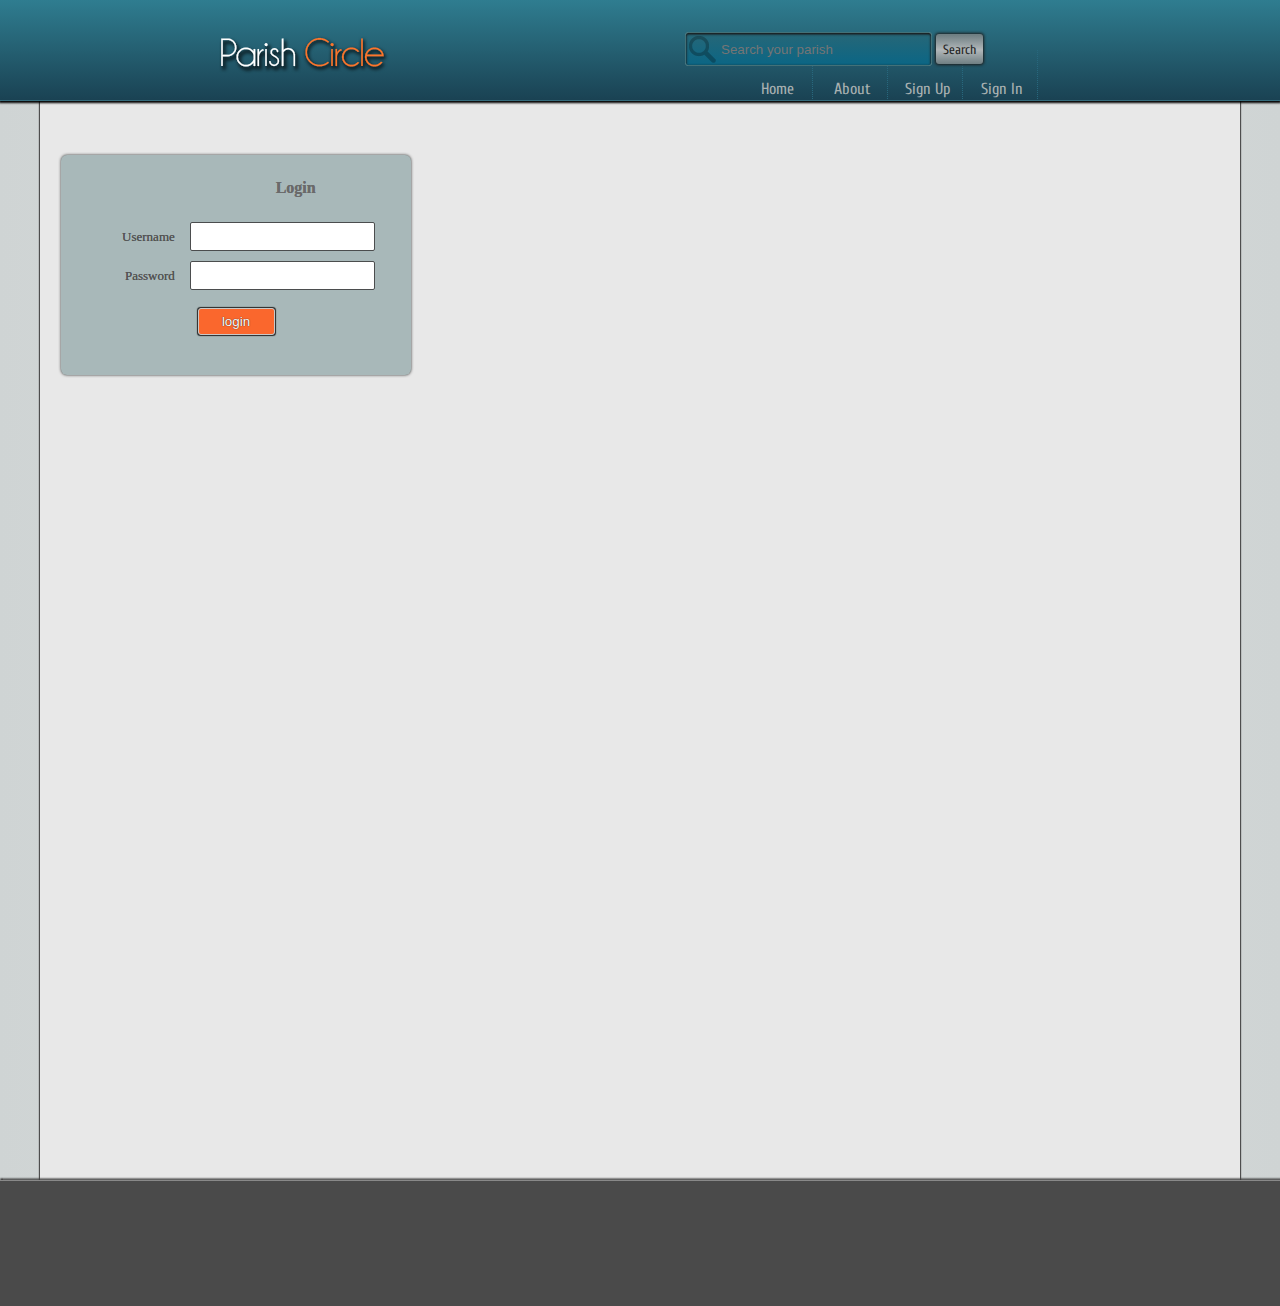
<file: index.html>
<!doctype html>
<html>
<head>
<meta charset="utf-8">
<title>Parish Circle</title>
<link href="style/main.css" rel="stylesheet" type="text/css">
<link href="https://fonts.googleapis.com/css?family=Yanone+Kaffeesatz|Cuprum|Raleway" rel="stylesheet" type="text/css">
</head>

<body>
<header class="header">
<div class="headerWarpper">
<div class="logoBox"><h2><img src="img/parishLogo.png" width="184" height="51" alt=""/></h2>
</div>
  <div class="searchBox">
  <form action="search.php" method="GET">
  <input type="text" name="search" class="search" placeholder="Search your parish">
  <input type="button" name="searchbtn" value="Search" class="searchbtn">
  </form>
  </div>
  <div class="navBox">
  	<a href="#" />Home</a>
    <a href="#" />About</a>
    <a href="#" />Sign Up</a>
    <a href="#" />Sign In</a>
  </div>
</div>
</header>

<div id="midBox">
<main id="main">
  <div id="loginBox">
  <form action="index.php" method="post">
  <table  id="loginTable">
  <tbody>
  <tr>
      <td>&nbsp;</td>
      <td><h3>Login</h3></td>
    </tr>
    <tr>
      <td>Username</td>
      <td><input type="text" name="username"></td>
    </tr>
    <tr>
      <td>Password</td>
      <td><input type="password" name="password"></td>
    </tr>
    
    <tr>
      <td>&nbsp;</td>
      <td></td>
    </tr>
  </tbody>
</table>
<input type="submit" name="login" value="login" id="loginbtn">
  
  </form>
  </div>
</main>

<footer class="footer"></footer>
</div>
</body>
</html>
</file>
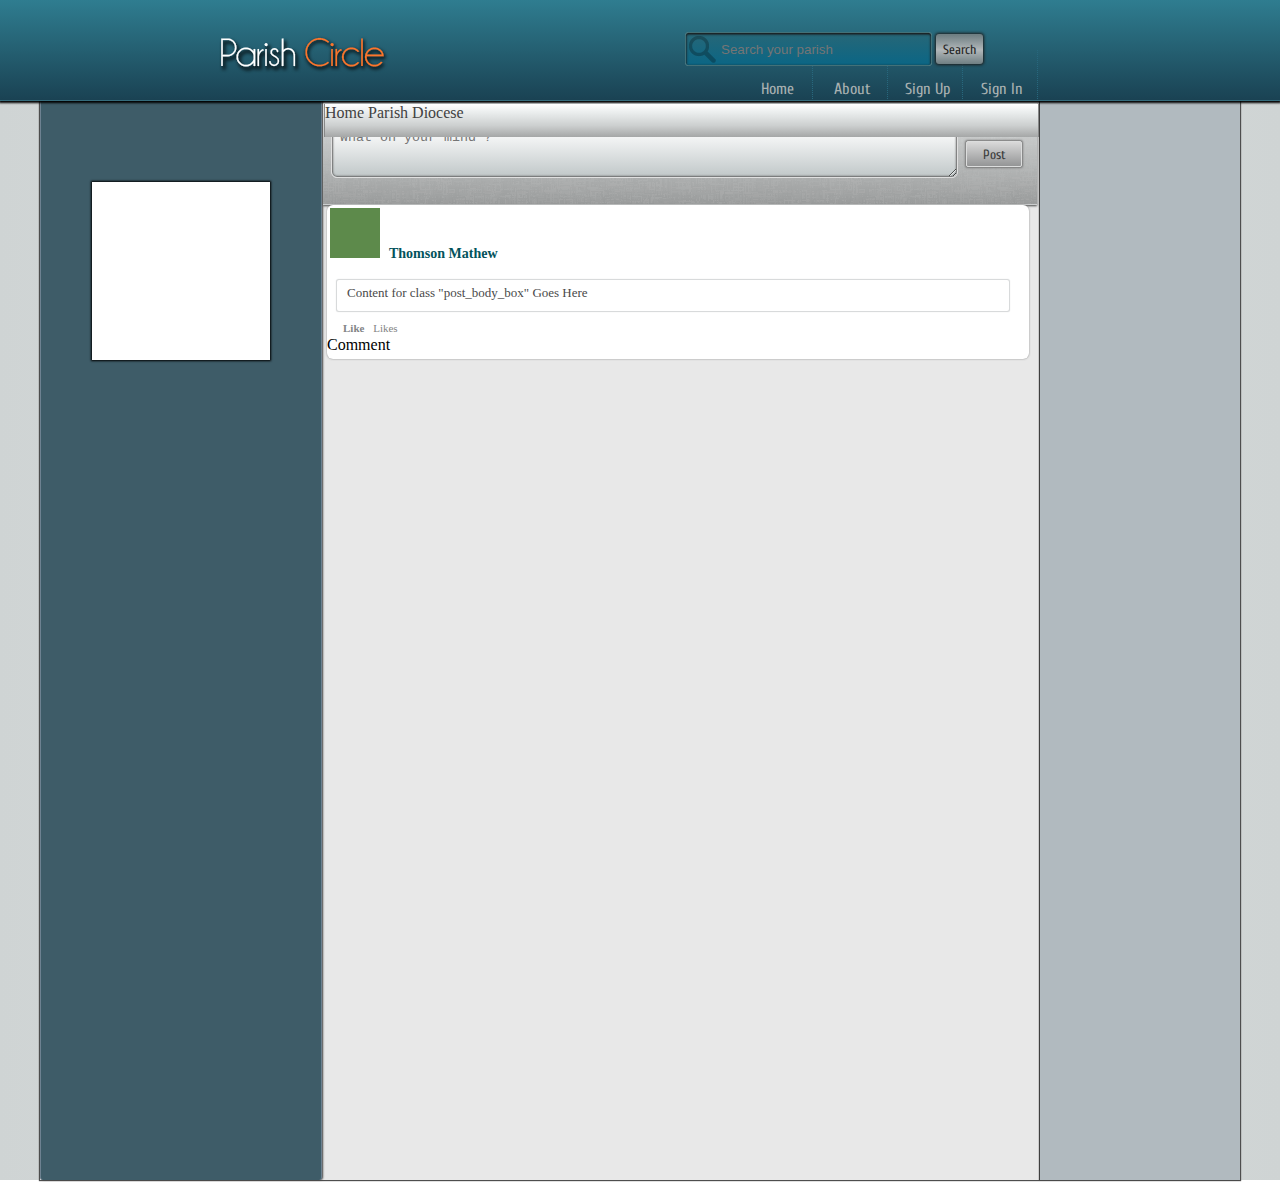
<file: profiletest.html>
<!doctype html>
<html>
<head>
<meta charset="utf-8">
<title>Untitled Document</title>
<link href="style/main.css" rel="stylesheet" type="text/css">
<link href="https://fonts.googleapis.com/css?family=Yanone+Kaffeesatz|Cuprum|Raleway" rel="stylesheet" type="text/css">
</head>

<body>
<header class="header">
<div class="headerWarpper">
<div class="logoBox"><h2><img src="img/parishLogo.png" width="184" height="51" alt=""/></h2>
</div>
  <div class="searchBox">
  <form action="search.php" method="GET">
  <input type="text" name="search" class="search" placeholder="Search your parish">
  <input type="button" name="searchbtn" value="Search" class="searchbtn">
  </form>
  </div>
  <div class="navBox">
  	<a href="#" />Home</a>
    <a href="#" />About</a>
    <a href="#" />Sign Up</a>
    <a href="#" />Sign In</a>
  </div>
</div>
</header>
<div id="midBox">
<main id="main">
<div id="menubarbox"></div>
<div id="upload_wondow">
  <div class="upload_box">
    <div class="upload_header">Upload Profile Photo</div>
    	<div class="profpic_upload_box">
        	<form action="upload.php" id="cropimage" method="post" enctype="multipart/form-data">
			Upload your image <input type="file" name="photoimg" id="photoimg" />
			<input type="hidden" name="image_name" id="image_name" value="<?php echo($actual_image_name)?>" />
			<input type="submit" name="profpic_up" value="Submit" /> 
			</form>
        </div>
  </div>
</div>
  <div class="leftaside">
    <div id="profilepicbox">
      <div class="profpic_header"></div>
      <div class="profimg_box">
        
      </div>
    </div>
  </div>
  <div id="prof_contentbox">
  	<div id="prof_toolbar">
    	<div class="prof_nav_box">
        	<a href="#" />Home</a>
            <a href="#" />Parish</a>
            <a href="#" />Diocese</a>
        </div>
    	
    </div>
    <div id="post_out_box">
      <div class="mypost_box">
      <form method="post">
      <textarea rows="3" cols="75" name="self_post_text" class="selfpost" placeholder="What on your mind ?"></textarea>&nbsp;
      <input type="submit" name="self_post" class="selfpostbtn" value="Post">
      </form>
      </div>
    </div>
	<div id="post_in_box">
    
    	<div id='postwrapper_block'>
           
    	<div class="postbox">
        <div class="postbox_header">
          <div class="poster_img_box">
          </div>
          <div class="poster_details_box">Thomson Mathew</div>
        </div>
        <div class="post_body_box">Content for  class "post_body_box" Goes Here</div>
        <div class="likesbox">
        <form>
        <input type="submit" value="Like" class="likesbtn">
        <span id="">Likes</span>
        </form>
        </div>
        <div id='commentbtn_box'>Comment</div>
      </div>
      
      <div class='commentbase_block'>      
      <div class='commentpost_block'>
      <form>
      <textarea name='commentbody' class='comment_body'></textarea>
      <input type='submit' name='postcomment' value='comment'class='comentpost_btn'>
      </form>
      </div>
      
      <div class='comments_block'>Content for  class "comments_block" Goes Here</div>
      </div>
      
      </div>
      
      
            
	
    </div>
  </div>
  <div id="right_aside">right aside box</div>
</main>
</div>

</body>
</html>
</file>
<file: style/main.css>
@charset "utf-8";

body {
	margin-top: 0px;
	margin-right: 0px;
	margin-bottom: 0px;
	margin-left: 0px;
}

a {
	color: inherit;
	text-decoration: none;
}

.header {
	width: 100vw;
	height: 100px;
	background-image: -webkit-linear-gradient(270deg,rgba(47,125,144,1.00) 0%,rgba(26,66,83,1.00) 100%);
	background-image: -moz-linear-gradient(270deg,rgba(47,125,144,1.00) 0%,rgba(26,66,83,1.00) 100%);
	background-image: -o-linear-gradient(270deg,rgba(47,125,144,1.00) 0%,rgba(26,66,83,1.00) 100%);
	background-image: linear-gradient(180deg,rgba(47,125,144,1.00) 0%,rgba(26,66,83,1.00) 100%);
	-webkit-box-shadow: 0px 1px 2px 1px #000000;
	box-shadow: 0px 1px 2px 1px #000000;
	border-bottom: 0.5px solid #356C7C;
	position: absolute;
	display: block;
}
.headerWarpper {
	display: block;
	margin-left: auto;
	margin-right: auto;
	border-left: 1px none #17C1EC;
	min-width: 1000px;
	width: 70%;
	border-right-style: none;
	padding-left: 10%;
}

.logoBox {
	display: inline-block;
	width: 200px;
	text-align: center;
	font-family: Raleway;
	color: #EAEDED;
	font-size: 23px;
	text-shadow: 0px 0px 4px #000000;
}
#notification_box {
	position: absolute;
}
#parish_image {
	position: absolute;
	margin-left: 630px;
	margin-top: 41px;
	opacity: 0.8;
}


.searchBox {
	display: inline-block;
	width: 350px;
	position: absolute;
	margin-left: 281px;
	margin-top: 32px;
}
.search {
	background-image: url(../img/search_grey.png), -webkit-linear-gradient(270deg,rgba(39,103,119,1.00) 0%,rgba(11,102,133,1.00) 100%);
	background-image: url(../img/search_grey.png), -moz-linear-gradient(270deg,rgba(39,103,119,1.00) 0%,rgba(11,102,133,1.00) 100%);
	background-image: url(../img/search_grey.png), -o-linear-gradient(270deg,rgba(39,103,119,1.00) 0%,rgba(11,102,133,1.00) 100%);
	background-image: url(../img/search_grey.png), linear-gradient(180deg,rgba(39,103,119,1.00) 0%,rgba(11,102,133,1.00) 100%);
	-webkit-box-shadow: inset 0px 1px 2px 0.5px #19191A;
	padding-right: 10px;
	padding-left: 35px;
	border: 0.5px solid #437178;
	box-shadow: inset 0px 1px 2px 0.5px #19191A;
	transition: box-shadow 0.3s;
	background-repeat: no-repeat;
	border-radius: 3px;
	width: 200px;
	height: 30px;
}
.search:focus {
	background-image: url(../img/search_grey.png), -webkit-linear-gradient(270deg,rgba(226,229,229,1.00) 0%,rgba(123,126,127,1.00) 100%);
	background-image: url(../img/search_grey.png), -moz-linear-gradient(270deg,rgba(226,229,229,1.00) 0%,rgba(123,126,127,1.00) 100%);
	background-image: url(../img/search_grey.png), -o-linear-gradient(270deg,rgba(226,229,229,1.00) 0%,rgba(123,126,127,1.00) 100%);
	background-image: url(../img/search_grey.png), linear-gradient(180deg,rgba(226,229,229,1.00) 0%,rgba(123,126,127,1.00) 100%);
}


.search-placeholder {
	color: #1586AF;
	text-shadow: 0px 0px 2px #000000;

}
.searchbtn {
	width: 47px;
	height: 30px;
	border-radius: 3px;
	background-repeat: no-repeat;
	background-image: -webkit-linear-gradient(270deg,rgba(111,127,131,1.00) 3.63%,rgba(178,183,185,1.00) 52.85%,rgba(111,127,131,1.00) 100%);
	background-image: -moz-linear-gradient(270deg,rgba(111,127,131,1.00) 3.63%,rgba(178,183,185,1.00) 52.85%,rgba(111,127,131,1.00) 100%);
	background-image: -o-linear-gradient(270deg,rgba(111,127,131,1.00) 3.63%,rgba(178,183,185,1.00) 52.85%,rgba(111,127,131,1.00) 100%);
	background-image: linear-gradient(180deg,rgba(111,127,131,1.00) 3.63%,rgba(178,183,185,1.00) 52.85%,rgba(111,127,131,1.00) 100%);
	border-style: none;
	-webkit-box-shadow: 0px 0px 3px 1px #1E1E1E;
	box-shadow: 0px 0px 3px 1px #1E1E1E;
	font-family: Cuprum;
	color: #252626;
}
.searchbtn:active {
	background-image: -webkit-linear-gradient(270deg,rgba(178,183,185,1.00) 0%,rgba(127,143,147,1.00) 100%);
	background-image: -moz-linear-gradient(270deg,rgba(178,183,185,1.00) 0%,rgba(127,143,147,1.00) 100%);
	background-image: -o-linear-gradient(270deg,rgba(178,183,185,1.00) 0%,rgba(127,143,147,1.00) 100%);
	background-image: linear-gradient(180deg,rgba(178,183,185,1.00) 0%,rgba(127,143,147,1.00) 100%);
}



.navBox {
	display: inline-block;
	width: 380px;
	float: right;
	padding-top: 50px;
	margin-right: 82px;
}
.navBox a {
	color: #A9B1B1;
	width: 70px;
	height: 19px;
	display: inline-block;
	text-decoration: none;
	text-align: center;
	-webkit-box-shadow: 0px 0px;
	box-shadow: 0px 0px;
	font-family: Cuprum;
	border-style: none dotted none none;
	border-right-width: 1px;
	border-right-color: #28687E;
	padding-top: 30px;
}
.navBox a:hover {
	color: #FFFFFF;
}


#midBox {
	width: 100vw;
	height: 1100px;
	padding-top: 80px;
	background-image: -webkit-linear-gradient(0deg,rgba(207,212,212,1.00) 0%,rgba(221,223,224,1.00) 49.22%,rgba(207,212,212,1.00) 100%);
	background-image: -moz-linear-gradient(0deg,rgba(207,212,212,1.00) 0%,rgba(221,223,224,1.00) 49.22%,rgba(207,212,212,1.00) 100%);
	background-image: -o-linear-gradient(0deg,rgba(207,212,212,1.00) 0%,rgba(221,223,224,1.00) 49.22%,rgba(207,212,212,1.00) 100%);
	background-image: linear-gradient(90deg,rgba(207,212,212,1.00) 0%,rgba(221,223,224,1.00) 49.22%,rgba(207,212,212,1.00) 100%);
}
#main {
	min-width: 1200px;
	width: 60%;
	margin-left: auto;
	margin-right: auto;
	height: 1100px;
	border-style: none;
	-webkit-box-shadow: 0px 0px 1px 1px #4E4E4E;
	box-shadow: 0px 0px 1px 1px #4E4E4E;
	background-color: #E8E8E8;
}


.aboutbox {
	height: 58px;
	background-color: #ECECEC;
	-webkit-box-shadow: 0px 0px 1.5px 1px #8D8F8F;
	box-shadow: 0px 0px 1.5px 1px #8D8F8F;
	border-radius: 3px;
	text-align: center;
	margin-top: 4px;
}



.footer {
	width: 100vw;
	height: 125px;
	-webkit-box-shadow: 0px -2px 1.5px 0.5px rgba(63,63,63,1.00);
	box-shadow: 0px -2px 1.5px 0.5px rgba(63,63,63,1.00);
	background-color: #4A4A4A;
	position: absolute;
	border-top: 1px solid #898989;
}
.footermid {
	width: 60%;
	min-width: 1000px;
	height: 100px;
	margin-left: auto;
	margin-right: auto;
	display: block;
}

#aboutBox {
	height: 600px;
	width: 920px;
	padding-top: 52px;
	position: absolute;
	left: 0px;
	right: 0px;
	margin-left: auto;
	margin-right: auto;
	margin-top: 29px;
}
#aboutBox  p {
	font-family: Rokkitt;
	color: #464849;
	text-align: left;
	font-size: 15px;
}


#aboutBox h2 {
	color: #F4A733;
	font-family: Wendy One;
	text-shadow: 0px 1px 2px #000000;
	font-size: 36px;
	text-align: center;
}
.about {
	display: inline-block;
	width: 280px;
	height: 383px;
	border-right: 2px dotted #55595A;
	padding-right: 10px;
	padding-left: 10px;
	position: absolute;
}
.about h4 {
	font-family: Rokkitt;
	color: rgba(207,83,10,1.00);
}
#spangreen {
	color: rgba(213,11,11,1.00);
	font-size: 15px;
	font-weight: bold;
	width: auto;
	height: auto;
	background-color: rgba(255,255,255,1.00);
}


#about2 {
	margin-left: 309px;
}
#about3 {
	margin-left: 627px;
	border-right-style: none;
}


#joinBox {
	width: 100%;
	display: block;
	height: 600px;
	min-width: 1000px;
	padding-top: 119px;
}
#tablejoinstart {
	width: 600px;
	display: block;
	height: 91px;
	margin-left: auto;
	margin-right: auto;
	font-family: Roboto;
	font-size: 14px;
}
#tablejoinstart select {
	width: 150px;
	height: 30px;
	margin-left: 22px;
	-webkit-box-shadow: 0px 0px 1.5px 1px #5F5F5F;
	box-shadow: 0px 0px 1.5px 1px #5F5F5F;
	background-color: #FFFFFF;
	border-radius: 3px;
	font-family: Roboto;
	font-size: 14px;
	color: #000000;
	margin-right: 16px;

}
.btncontinue {
	width: 66px;
	height: 28px;
	margin-left: 9px;
	border-radius: 3px;
	border-style: none;
	background-image: -webkit-linear-gradient(270deg,rgba(177,185,188,1.00) 0%,rgba(221,227,229,1.00) 50.78%,rgba(177,185,188,1.00) 100%);
	background-image: -moz-linear-gradient(270deg,rgba(177,185,188,1.00) 0%,rgba(221,227,229,1.00) 50.78%,rgba(177,185,188,1.00) 100%);
	background-image: -o-linear-gradient(270deg,rgba(177,185,188,1.00) 0%,rgba(221,227,229,1.00) 50.78%,rgba(177,185,188,1.00) 100%);
	background-image: linear-gradient(180deg,rgba(177,185,188,1.00) 0%,rgba(221,227,229,1.00) 50.78%,rgba(177,185,188,1.00) 100%);
	-webkit-box-shadow: 0px 0px 3px 1px #4D4F51;
	box-shadow: 0px 0px 3px 1px #4D4F51;
}



#joinTable {
	width: 650px;
	display: block;
	font-family: Roboto;
	text-align: right;
	margin-left: auto;
	margin-right: auto;
	font-size: 13px;
}
#joinTable p {
	font-family: Roboto;
	color: #D08111;
	text-align: left;
	font-size: 15px;
	text-shadow: 0px 0px;
	padding-top: 6px;
	font-weight: normal;
}

#joinTable select {
	width: 179px;
	height: 25px;
	-webkit-box-shadow: 0px 0px 2px 1px #5F5F5F;
	box-shadow: 0px 0px 2px 1px #5F5F5F;
	border-style: none;
	background-color: #B3C0C4;
	font-family: Roboto;
	color: #000000;
	font-size: 13px;
}


#joinTable input {
	width: 180px;
	height: 22px;
	-webkit-box-shadow: 0px 0px 2px 1px #5F5F5F;
	box-shadow: 0px 0px 2px 1px #5F5F5F;
	border-style: none;
}
#joinTable td {
	padding-top: 15px;
	padding-left: 16px;


}


.joinbtn {
	width: 80px;
	height: 25px;
	display: block;
	margin-left: auto;
	margin-right: auto;
	margin-top: 20px;
	background-image: -webkit-linear-gradient(270deg,rgba(173,175,176,1.00) 0%,rgba(225,225,225,1.00) 50.78%,rgba(173,175,176,1.00) 100%);
	background-image: -moz-linear-gradient(270deg,rgba(173,175,176,1.00) 0%,rgba(225,225,225,1.00) 50.78%,rgba(173,175,176,1.00) 100%);
	background-image: -o-linear-gradient(270deg,rgba(173,175,176,1.00) 0%,rgba(225,225,225,1.00) 50.78%,rgba(173,175,176,1.00) 100%);
	background-image: linear-gradient(180deg,rgba(173,175,176,1.00) 0%,rgba(225,225,225,1.00) 50.78%,rgba(173,175,176,1.00) 100%);
	-webkit-box-shadow: 0px 0px 2px 0.5px #565757;
	box-shadow: 0px 0px 2px 0.5px #565757;
	border: 1px solid #DEE0E1;
	font-family: Rokkitt;
	font-weight: bold;
	font-size: 13px;
	color: #64686A;
}
.warningbox {
	width: 100%;
	min-width: 1000px;
	text-align: center;
	font-family: Rokkitt;
	color: #EF5E13;
}

#form_error_box {
	color: #F57938;
	font-family: Rokkitt;
	text-align: center;
	margin-left: auto;
	margin-right: auto;
	border-radius: 4px;
	margin-top: 13px;
}
#loginBox {
	width: 350px;
	background-color: #A8B8B9;
	height: 220px;
	position: absolute;
	margin-left: 21px;
	margin-top: 75px;
	border-radius: 6px;
	font-family: Roboto;
	color: #535353;
	text-shadow: 0 0;
	-webkit-box-shadow: 0px 0px 3px #2F2F2F;
	box-shadow: 0px 0px 3px #2F2F2F;
}
#loginTable  {
	margin-left: auto;
	margin-right: auto;
	display: block;
	width: 337px;
	margin-top: 15px;
	height: 138px;
	text-align: right;
	font-weight: normal;
	font-size: 13px;
}
#loginTable td {
	width: 440px;
	padding-top: 7px;
	padding-left: 12px;

}

#loginTable input {
	width: 171px;
	height: 25px;
	float: left;
	border-radius: 2px;
	border: 1px solid rgba(75,77,78,1.00);
	padding-left: 10px;
}
#loginbtn {
	width: 77px;
	margin-left: auto;
	margin-right: auto;
	display: block;
	background-image: -webkit-linear-gradient(270deg,rgba(250,103,45,1.00) 2.07%,rgba(250,103,45,1.00) 100%);
	background-image: -moz-linear-gradient(270deg,rgba(250,103,45,1.00) 2.07%,rgba(250,103,45,1.00) 100%);
	background-image: -o-linear-gradient(270deg,rgba(250,103,45,1.00) 2.07%,rgba(250,103,45,1.00) 100%);
	background-image: linear-gradient(180deg,rgba(250,103,45,1.00) 2.07%,rgba(250,103,45,1.00) 100%);
	border: 1px solid rgba(201,200,199,1.00);
	height: 27px;
	border-radius: 3px;
	-webkit-box-shadow: 0px 0px 1px 0.5px #262626;
	box-shadow: 0px 0px 1px 0.5px #262626;
	color: rgba(255,255,255,1.00);
	text-shadow: 0px 0px 1px rgba(0,0,0,1.00);
}
#loginTable h3 {
	text-align: center;
	margin-top: 0px;
	margin-bottom: 15px;
	font-size: 16px;
	color: rgba(106,106,106,1.00);
}
#greetingbox {
	position: absolute;
	margin-left: 636px;
	margin-top: 431px;
	font-family: Ranchers;
	font-size: 30px;
	color: rgba(255,255,255,1.00);
	text-shadow: 0px 0px 2px rgba(0,0,0,1.00);
}


.leftaside {
	width: 280px;
	height: 1100px;
	display: inline-block;
	-webkit-box-shadow: 1px 0px 2px #424242;
	box-shadow: 1px 0px 2px #424242;
	border-radius: 3px;
	background-color: #3E5C68;
	border-right: 1px solid #6E8291;
	border-left: 1px solid #6E8291;
}

#right_aside {
	width: 200px;
	height: 1100px;
	display: inline-block;
	float: right;
	background-color: #B1BABF;
	-webkit-box-shadow: -1px 0px 1px #3F3F3F;
	box-shadow: -1px 0px 1px #3F3F3F;
}

#prof_contentbox {
	width: 713px;
	display: inline-block;
	height: 900px;
	position: absolute;
	margin-top: 22px;
}
#profhome_contbox {
	width: 713px;
	display: inline-block;
	height: 900px;
	position: absolute;
	margin-left: 2px;
	margin-top: 35px;
}

#parish_contbox {
	width: 713px;
	display: none;
	height: 900px;
	position: absolute;
	margin-left: 2px;
	margin-top: 40px;
}
#diocese_contbox {
	width: 713px;
	display: none;
	height: 900px;
	position: absolute;
	margin-left: 2px;
	margin-top: 35px;
}


#prof_toolbar {
	width: 713px;
	height: 33px;
	background-image: -webkit-linear-gradient(270deg,rgba(255,255,255,1.00) 0%,rgba(234,237,237,1.00) 25.91%,rgba(205,208,208,1.00) 64.77%,rgba(165,167,167,1.00) 100%);
	background-image: -moz-linear-gradient(270deg,rgba(255,255,255,1.00) 0%,rgba(234,237,237,1.00) 25.91%,rgba(205,208,208,1.00) 64.77%,rgba(165,167,167,1.00) 100%);
	background-image: -o-linear-gradient(270deg,rgba(255,255,255,1.00) 0%,rgba(234,237,237,1.00) 25.91%,rgba(205,208,208,1.00) 64.77%,rgba(165,167,167,1.00) 100%);
	background-image: linear-gradient(180deg,rgba(255,255,255,1.00) 0%,rgba(234,237,237,1.00) 25.91%,rgba(205,208,208,1.00) 64.77%,rgba(165,167,167,1.00) 100%);
	margin-top: 2px;
	color: #414141;
	border-right: 1px solid #878888;
	border-left: 1px solid #878888;
	position: absolute;
	display: block;
	margin-left: 2px;
}
#prof_nav_box {
	margin-left: auto;
	margin-right: auto;
	width: 312px;
}
#profhome, #homeparish, #homediocese {
	display: inline-block;
	width: 100px;
	border-right: 1px dotted #A5AAAA;
	text-align: center;
	font-family: Cuprum;
	height: 25px;
	padding-top: 8px;
	margin-top: 0px;
	margin-right: 0px;
	margin-bottom: 0px;
	margin-left: 0px;
	text-decoration: none;
}

#profhome {
	border-left: 1px dotted #A5AAAA;
}

#profhome:active, #homeparish:active, #homediocese:active {
	background-image: -webkit-linear-gradient(270deg,rgba(234,237,237,1.00) 16.58%,rgba(185,189,189,1.00) 54.40%,rgba(141,143,143,1.00) 100%);
	background-image: -moz-linear-gradient(270deg,rgba(234,237,237,1.00) 16.58%,rgba(185,189,189,1.00) 54.40%,rgba(141,143,143,1.00) 100%);
	background-image: -o-linear-gradient(270deg,rgba(234,237,237,1.00) 16.58%,rgba(185,189,189,1.00) 54.40%,rgba(141,143,143,1.00) 100%);
	background-image: linear-gradient(180deg,rgba(234,237,237,1.00) 16.58%,rgba(185,189,189,1.00) 54.40%,rgba(141,143,143,1.00) 100%);
}

#post_out_box {
	width: 714px;
	height: 100px;
	border-top: 1px solid #A6AAAB;
	border-bottom: 1px solid #CCCECF;
	background-image: url(../img/fabric-of-squares.png), -webkit-linear-gradient(270deg,rgba(225,228,228,1.00) 0%,rgba(153,155,155,1.00) 100%);
	background-image: url(../img/fabric-of-squares.png), -moz-linear-gradient(270deg,rgba(225,228,228,1.00) 0%,rgba(153,155,155,1.00) 100%);
	background-image: url(../img/fabric-of-squares.png), -o-linear-gradient(270deg,rgba(225,228,228,1.00) 0%,rgba(153,155,155,1.00) 100%);
	background-image: url(../img/fabric-of-squares.png), linear-gradient(180deg,rgba(225,228,228,1.00) 0%,rgba(153,155,155,1.00) 100%);
	-webkit-box-shadow: 0px 1px 2px #464747;
	box-shadow: 0px 1px 2px #464747;
	margin-top: 1px;
	margin-left: 1px;
}
.selfpost {
	border-radius: 6px;
	-webkit-box-shadow: inset 0px 0px 2px 1px #626262;
	box-shadow: inset 0px 0px 2px 1px #626262;
	margin-top: 23px;
	margin-left: 8px;
	background-image: -webkit-linear-gradient(270deg,rgba(255,255,255,1.00) 0%,rgba(192,199,200,1.00) 100%);
	background-image: -moz-linear-gradient(270deg,rgba(255,255,255,1.00) 0%,rgba(192,199,200,1.00) 100%);
	background-image: -o-linear-gradient(270deg,rgba(255,255,255,1.00) 0%,rgba(192,199,200,1.00) 100%);
	background-image: linear-gradient(180deg,rgba(255,255,255,1.00) 0%,rgba(192,199,200,1.00) 100%);
	border: 0.5px solid #E0E0E0;
	padding-left: 8px;
}

.selfpost-placeholder {
	color: #C7C7C7;
	text-shadow: 0px 0px 2px #000000;
	font-family: Cuprum;

}
.selfpostbtn {
	position: absolute;
	margin-top: 37px;
	width: 56px;
	height: 26px;
	border-radius: 2px;
	border: 1px solid #DCDDDD;
	background-image: -webkit-linear-gradient(270deg,rgba(217,217,217,1.00) 0%,rgba(148,149,150,1.00) 100%);
	background-image: -moz-linear-gradient(270deg,rgba(217,217,217,1.00) 0%,rgba(148,149,150,1.00) 100%);
	background-image: -o-linear-gradient(270deg,rgba(217,217,217,1.00) 0%,rgba(148,149,150,1.00) 100%);
	background-image: linear-gradient(180deg,rgba(217,217,217,1.00) 0%,rgba(148,149,150,1.00) 100%);
	-webkit-box-shadow: 0px 0px 2px 1px #767676;
	box-shadow: 0px 0px 2px 1px #767676;
	color: #3B3B3B;
	font-family: Cuprum;
	margin-left: 4px;
}
#post_in_box {
	width: 714px;
	height: 800px;
}
.postwrapper_block {
	margin-top: 5px;
	margin-bottom: 10px;
}

.postbox {
	background-color: #FFFFFF;
	border-radius: 6px;
	-webkit-box-shadow: 0px 0px 2px #7F7F7F;
	box-shadow: 0px 0px 2px #7F7F7F;
	min-height: 85px;
	margin-left: 5px;
	padding-right: 20px;
	margin-right: 7px;
	padding-bottom: 5px;
}


.postbox_header {
	min-width: 300px;
	min-height: 30px;
}
.poster_img_box {
	width: 50px;
	height: 50px;
	display: inline-block;
	background-color: #5D8A4B;
	margin-left: 3px;
	margin-top: 3px;
}
.poster_details_box {
	min-width: 200px;
	min-height: 25px;
	display: inline-block;
	margin-left: 5px;
	margin-top: 9px;
	color: #03535C;
	font-family: Roboto;
	font-size: 14px;
	font-weight: bold;
	margin-bottom: -6px;
}
#posttime {
	font-family: Roboto;
	font-size: 10px;
	color: #888D8D;
}

.post_body_box {
	margin-left: 10px;
	color: #494949;
	font-family: Roboto;
	font-size: 13px;
	margin-top: 15px;
	border-radius: 2px;
	-webkit-box-shadow: 0px 0px 1px 0.5px #D4D6D7;
	box-shadow: 0px 0px 1px 0.5px #D4D6D7;
	padding-bottom: 10px;
	padding-top: 5px;
	padding-left: 10px;
	width: auto;
	padding-right: 15px;
	text-align: justify;

}
.likesbox {
	margin-top: 10px;
	margin-left: 10px;
	color: #848484;
	font-family: Poppins;
	font-size: 11px;
	display: inline-block;
	width: 150px;
}
.likesbtn {
	border-style: none;
	color: #828486;
	font-family: Poppins;
	background-color: #FFFFFF;
	font-size: 11px;
	font-weight: bold;
}
.commentbase_block {
	-webkit-box-shadow: 0px 0px 2px #7F7F7F;
	box-shadow: 0px 0px 2px #7F7F7F;
	border-radius: 6px;
	margin-left: 5px;
	width: 400px;
	display: none;
	margin-top: 3px;
	padding-bottom: 7px;
	background-color: rgba(243,244,244,1.00);
}
.commentpost_block {
	padding-left: 10px;
	padding-top: 5px;
}
.comment_body {
	width: 300px;
	background-color: rgba(0,0,0,0.00);
	border: 1px solid rgba(247,249,249,1.00);
	-webkit-box-shadow: inset 0px 0px 3px 0.5px rgba(48,48,49,1.00);
	box-shadow: inset 0px 0px 3px 0.5px rgba(48,48,49,1.00);
	border-radius: 4px;
}
.comentpost_btn {
	border-radius: 2px;
	border: 0.5px solid rgba(241,241,241,1.00);
	background-image: -webkit-linear-gradient(270deg,rgba(200,200,200,1.00) 0%,rgba(233,233,233,1.00) 49.22%,rgba(200,200,200,1.00) 100%);
	background-image: -moz-linear-gradient(270deg,rgba(200,200,200,1.00) 0%,rgba(233,233,233,1.00) 49.22%,rgba(200,200,200,1.00) 100%);
	background-image: -o-linear-gradient(270deg,rgba(200,200,200,1.00) 0%,rgba(233,233,233,1.00) 49.22%,rgba(200,200,200,1.00) 100%);
	background-image: linear-gradient(180deg,rgba(200,200,200,1.00) 0%,rgba(233,233,233,1.00) 49.22%,rgba(200,200,200,1.00) 100%);
	-webkit-box-shadow: 0px 0px 2px rgba(41,41,41,1.00);
	box-shadow: 0px 0px 2px rgba(41,41,41,1.00);
	width: 67px;
	height: 20px;
	text-align: center;
	margin-left: 5px;
	display: block;
	color: rgba(88,88,88,1.00);
}
.comments_block {
	padding-left: 10px;
	margin-top: 2px;
	width: 370px;
	display: block;
	margin-left: auto;
	margin-right: auto;
	font-family: Roboto;
	color: #494949;
	font-size: 12px;
	margin-bottom: 7px;
	padding-bottom: 5px;
	border-top: 1.5px dotted rgba(102,103,104,1.00);
	padding-top: 5px;
}
.commentorimg_box {
	width: 25px;
	height: 25px;
	background-color: rgba(117,123,126,1.00);
	display: inline-block;
}

.commentor_name_box {
	font-weight: bold;
	display: inline-block;
}
.comment_body_box {
	margin-top: 5px;
}










#profilepicbox {
	margin-top: 59px;
	margin-left: auto;
	margin-right: auto;
	border-radius: 2px;
	-webkit-box-shadow: 0px 0px;
	box-shadow: 0px 0px;
}
.profpic_header {
	height: 30px;
	text-align: center;
	font-size: 18px;
	color: #F3F3F3;
	font-family: Roboto;
	text-shadow: 0px 0px 1px #000000;
}
.profimg_box {
	width: 170px;
	background-color: #FFFFFF;
	height: 170px;
	margin-left: auto;
	margin-right: auto;
	margin-top: 13px;
	border: 4px solid rgba(255,255,255,1.00);
	-webkit-box-shadow: 0px 0px 2px 1px rgba(0,0,0,1.00);
	box-shadow: 0px 0px 2px 1px rgba(0,0,0,1.00);
}
#profimgup_box {
	height: 30px;
	background-color: rgba(37,38,38,1.00);
	width: 175px;
	display: none;
	position: absolute;
	margin-top: 146px;
}

#upload_wondow {
	display: none;
	width: 50%;
	height: 70%;
	position: absolute;
	background-color: rgba(255,255,255,1.00);
	z-index: 9;
	border-radius: 6px;
	left: 0px;
	margin-left: auto;
	margin-right: auto;
	right: 0px;
	margin-top: 56px;
	border: 1px solid rgba(93,101,104,1.00);
}
.upload_header {
	text-align: center;
	font-family: Roboto;
	color: rgba(7,156,201,1.00);
	height: 40px;
	background-color: rgba(39,40,41,1.00);
	padding-top: 19px;
	font-size: 22px;
	border-top-left-radius: 2px;
	border-top-right-radius: 2px;
}

.profpic_upload_box {
	height: 61px;
	margin-top: 115px;
	border-bottom-left-radius: 3px;
	border-bottom-right-radius: 3px;
	display: block;
}
.genbtn {
	background-image: -webkit-linear-gradient(270deg,rgba(175,180,183,1.00) 0%,rgba(237,237,237,1.00) 51.81%,rgba(175,180,183,1.00) 100%);
	background-image: -moz-linear-gradient(270deg,rgba(175,180,183,1.00) 0%,rgba(237,237,237,1.00) 51.81%,rgba(175,180,183,1.00) 100%);
	background-image: -o-linear-gradient(270deg,rgba(175,180,183,1.00) 0%,rgba(237,237,237,1.00) 51.81%,rgba(175,180,183,1.00) 100%);
	background-image: linear-gradient(180deg,rgba(175,180,183,1.00) 0%,rgba(237,237,237,1.00) 51.81%,rgba(175,180,183,1.00) 100%);
	width: 80px;
	height: 25px;
}
#aboutme_box {
	height: 70px;
	width: 270px;
	margin-left: auto;
	margin-right: auto;
	text-align: center;
	color: #E8E8E8;
	text-shadow: 1px 1px 1px #212122;
	margin-top: 29px;
	-webkit-box-shadow: 0px 0px;
	box-shadow: 0px 0px;
	font-family: Roboto;
	font-size: 13px;
	font-weight: normal;
	border-top: 1px double rgba(115,132,137,1.00);
	border-bottom: 1px double rgba(115,132,137,1.00);
	font-style: italic;
}
#friendsbox_base {
	padding-top: 24px;
}
#friends_box {
	width: 180px;
	height: 180px;
	display: block;
	margin-left: auto;
	margin-right: auto;
}

.friendbox {
	width: 40px;
	display: inline-block;
	margin-left: 2px;
	border: 1px solid rgba(236,238,239,1.00);
	-webkit-box-shadow: 0px 0px;
	box-shadow: 0px 0px;
	height: 40px;
}


#settings_box {
	margin-top: 86px;
	font-family: Roboto;
	color: #D8DBDC;
	font-size: 14px;
	height: 152px;
}
#settings_box p {
	color: #F99F0D;
	font-size: 17px;
	width: 135px;
	height: 24px;
	text-align: center;
	text-shadow: 0px 0px 2px #000000;
	display: block;
	position: absolute;
	margin-left: 60px;
}
#prof_update {
	height: 25px;
	position: absolute;
	margin-top: 45px;
	margin-left: 79px;
}
#change_pw {
	height: 25px;
	position: absolute;
	margin-top: 69px;
	margin-left: 78px;
}
#uploadpic {
	height: 25px;
	position: absolute;
	margin-top: 96px;
	width: 200px;
	margin-left: 79px;
}
#updateprof_div {
	position: absolute;
	display: none;
	width: 713px;
	height: 900px;
	padding-top: 50px;
}
#password_div {
	width: 713px;
	height: 900px;
	display: none;
	position: absolute;
	padding-top: 50px;
}
#prof_contentbox h3 {
	display: block;
	margin-left: auto;
	margin-right: auto;
	font-family: Roboto;
	color: #F9A429;
	width: 200px;
	height: 30px;
	text-align: center;
	text-shadow: 0px 1px 1px #000000;
}
.commentbtn_box {
	font-family: Poppins;
	color: #848484;
	width: 75px;
	text-align: center;
	display: inline-block;
	font-size: 11px;
	font-weight: bold;
}
#pic_uploadcont_base {
	display: inline-block;
	position: absolute;
	margin-top: 27px;
	width: 800px;
	height: 800px;
	margin-left: 25px;
	padding-top: 24px;
}
.photoup_box {
	width: 500px;
}
#photocropbox {
	text-align: center;
	color: rgba(65,64,64,1.00);
	font-size: 13px;
	font-family: Roboto;
}
#imgbox img {
	border: 3px solid rgba(255,255,255,1.00);
	-webkit-box-shadow: 0px 0px 2px 1px rgba(0,0,0,1.00);
	box-shadow: 0px 0px 2px 1px rgba(0,0,0,1.00);
}

#cropimage {
	margin-top: 15px;
}




#photocropbox img {
	display: block;
	margin-left: auto;
	margin-right: auto;
	width: auto;
	height: auto;
}
#thumbs img {
	margin-left: auto;
	margin-right: auto;
	width: 175px;
	height: 175px;
	display: block;
}
#thumbs {
	display: block;
	position: absolute;
	margin-top: 20px;
	width: 500px;
	height: 175px;

}
</file>
